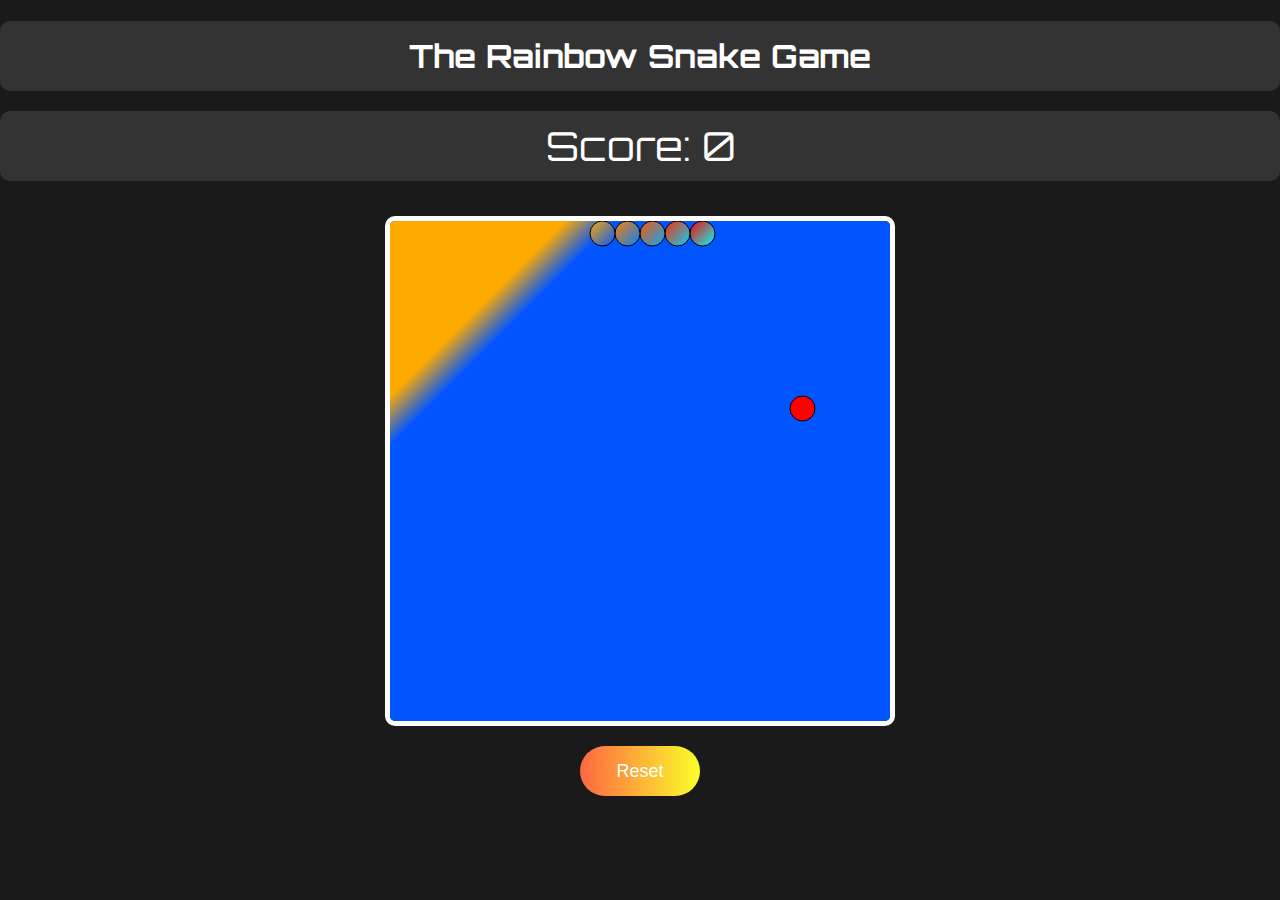
<file: index.html>
<!DOCTYPE html>
<html lang="en">
<head>
    <meta charset="UTF-8">
    <meta http-equiv="X-UA-Compatible" content="IE=edge">
    <meta name="viewport" content="width=device-width, initial-scale=1.0">
    <link rel="icon" href="snakeIcon.png" type="image/png">
    <title>Rainbow Snake Game</title>
    <link rel="stylesheet" href="index.css">
</head>
<body>
    <h1 class="the_title">The Rainbow Snake Game</h1>
    <div class="scor_container">
        <div class="score_text">Score: </div>
        <div id="score">0</div>
    </div>
    <div class="gameContainer">
        <canvas id="gameBoard" width="500" height="500"></canvas>
        <button id="resetBTN">Reset</button>
    </div>
</body>
<script src="index.js"></script>
</html>
</file>
<file: index.css>
@import url("https://fonts.googleapis.com/css?family=Orbitron");

body {
    background-color: #1a1a1a;
    color: #fff;
    font-family: 'Orbitron', sans-serif;
    margin: 0;
}

.gameContainer {
    display: flex;
    flex-direction: column;
    align-items: center;
    justify-content: center;
    height: 70vh;
}

.scor_container {
    display: flex;
    justify-content: center;
    align-items: center;
    background-color: #333;
    border-radius: 10px;
    color: #fff;
    padding: 10px;
    margin: 10px 0;
}

#score {
    font-size: 40px;
    margin-left: 10px;
}

.score_text {
    font-size: 40px;
}

#resetBTN {
    font-size: 18px;
    width: 120px;
    height: 50px;
    border: none;
    border-radius: 25px;
    cursor: pointer;
    background: linear-gradient(to right, #ff6741, #fbff2b);
    color: #fff;
    margin-top: 20px;
}

.the_title {
    text-align: center;
    background-color: #333;
    border-radius: 10px;
    color: #fff;
    padding: 15px;
    margin-bottom: 20px;
}

#gameBoard {
    border: 5px solid #fff;
    border-radius: 10px;
}
</file>
